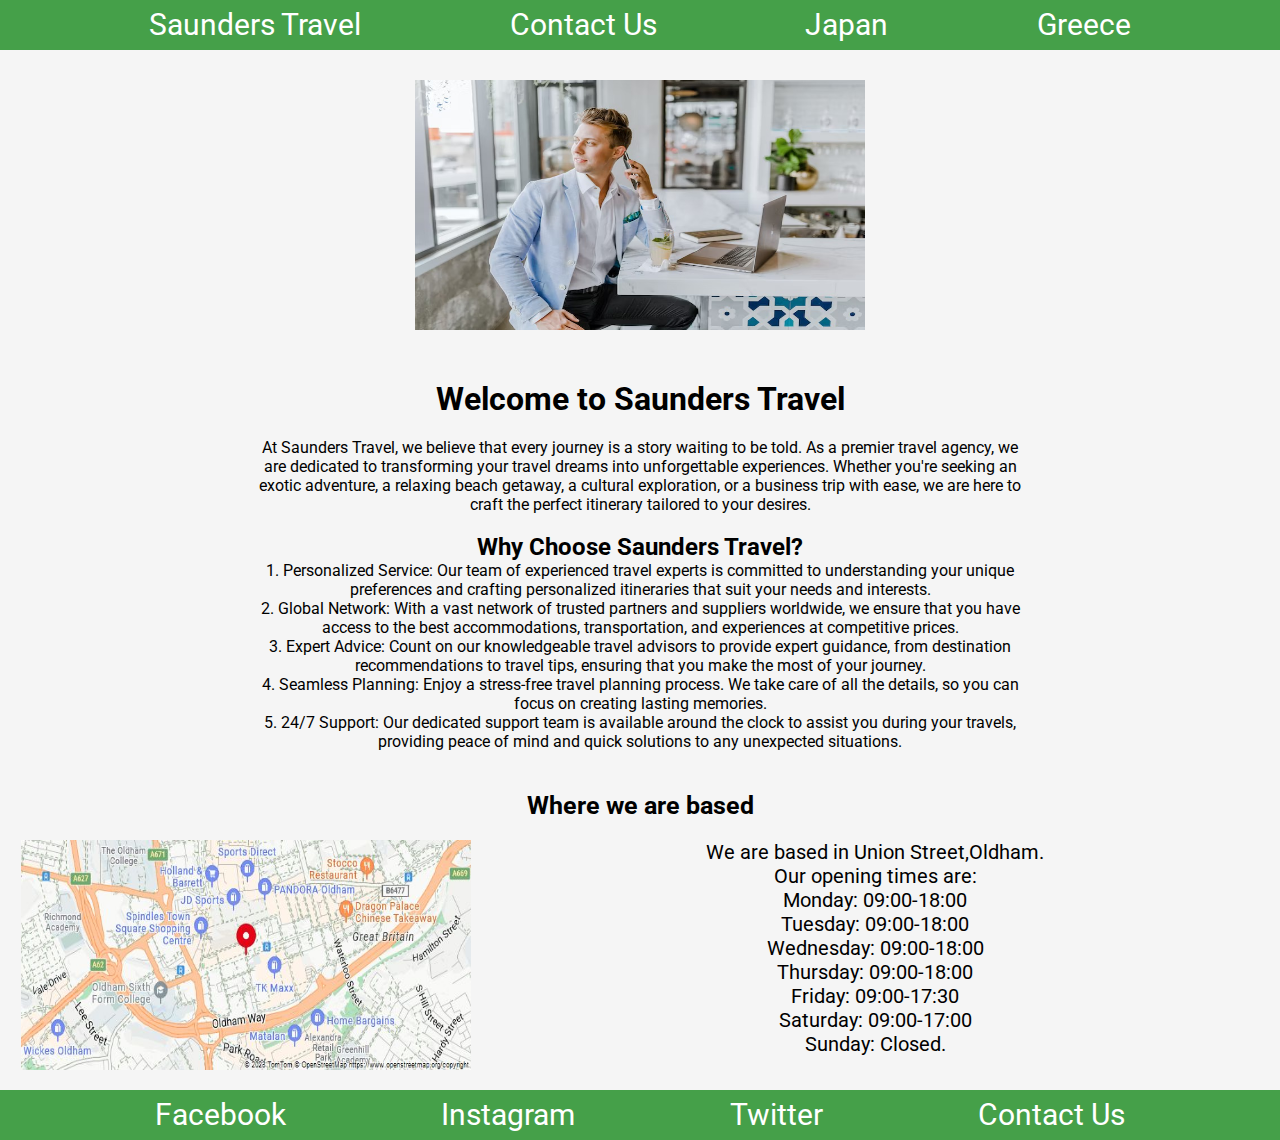
<file: index.html>
<!DOCTYPE html>
<html lang="en">
<head>
    <meta charset="UTF-8">
    <link rel="stylesheet" href="style.css">
    <title>Saunders Travel</title>
</head>
<body>
    
    <div class="navbar">
        <a href="index.html">Saunders Travel</a>
        <a href="contact_us.html">Contact Us</a>
        <a href="japan.html">Japan</a>
        <a href="greece.html">Greece</a>
    </div>
    
    <div class="sct-1">
    <img src="Images/travel_agency.jpeg" alt="The team at work" title="The team at work">
    </div>


<h1> Welcome to Saunders Travel </h1>

<div class="sct-2">
<p>At Saunders Travel, we believe that every journey is a story waiting to be told. As a premier travel agency, we are dedicated to transforming your travel dreams into unforgettable experiences. Whether you're seeking an exotic adventure, a relaxing beach getaway, a cultural exploration, or a business trip with ease, we are here to craft the perfect itinerary tailored to your desires.</p>
<br>
<h2>Why Choose Saunders Travel?</h2>
    <p>1. Personalized Service: Our team of experienced travel experts is committed to understanding your unique preferences and crafting personalized itineraries that suit your needs and interests.<br>
    2. Global Network: With a vast network of trusted partners and suppliers worldwide, we ensure that you have access to the best accommodations, transportation, and experiences at competitive prices.<br> 
    3. Expert Advice: Count on our knowledgeable travel advisors to provide expert guidance, from destination recommendations to travel tips, ensuring that you make the most of your journey.<br> 
    4. Seamless Planning: Enjoy a stress-free travel planning process. We take care of all the details, so you can focus on creating lasting memories.<br>
    5. 24/7 Support: Our dedicated support team is available around the clock to assist you during your travels, providing peace of mind and quick solutions to any unexpected situations.</p>
</div>

<h3>Where we are based</h3>

<div class="sct-3">
<p>We are based in Union Street,Oldham. <br>
    Our opening times are: <br>
    Monday: 09:00-18:00 <br>
    Tuesday: 09:00-18:00 <br>
    Wednesday: 09:00-18:00 <br>
    Thursday: 09:00-18:00 <br>
    Friday: 09:00-17:30 <br>
    Saturday: 09:00-17:00 <br>
    Sunday: Closed.
</p>

<img src="Images/Union street.jpg" alt="#" title="Where we are">

</div>
<footer class="navbar">
    <a href="index.html">Facebook</a>
    <a href="index.html">Instagram</a>
    <a href="index.html">Twitter</a>
    <a href="contact_us.html">Contact Us</a>
</footer>
</body>
</html>
</file>
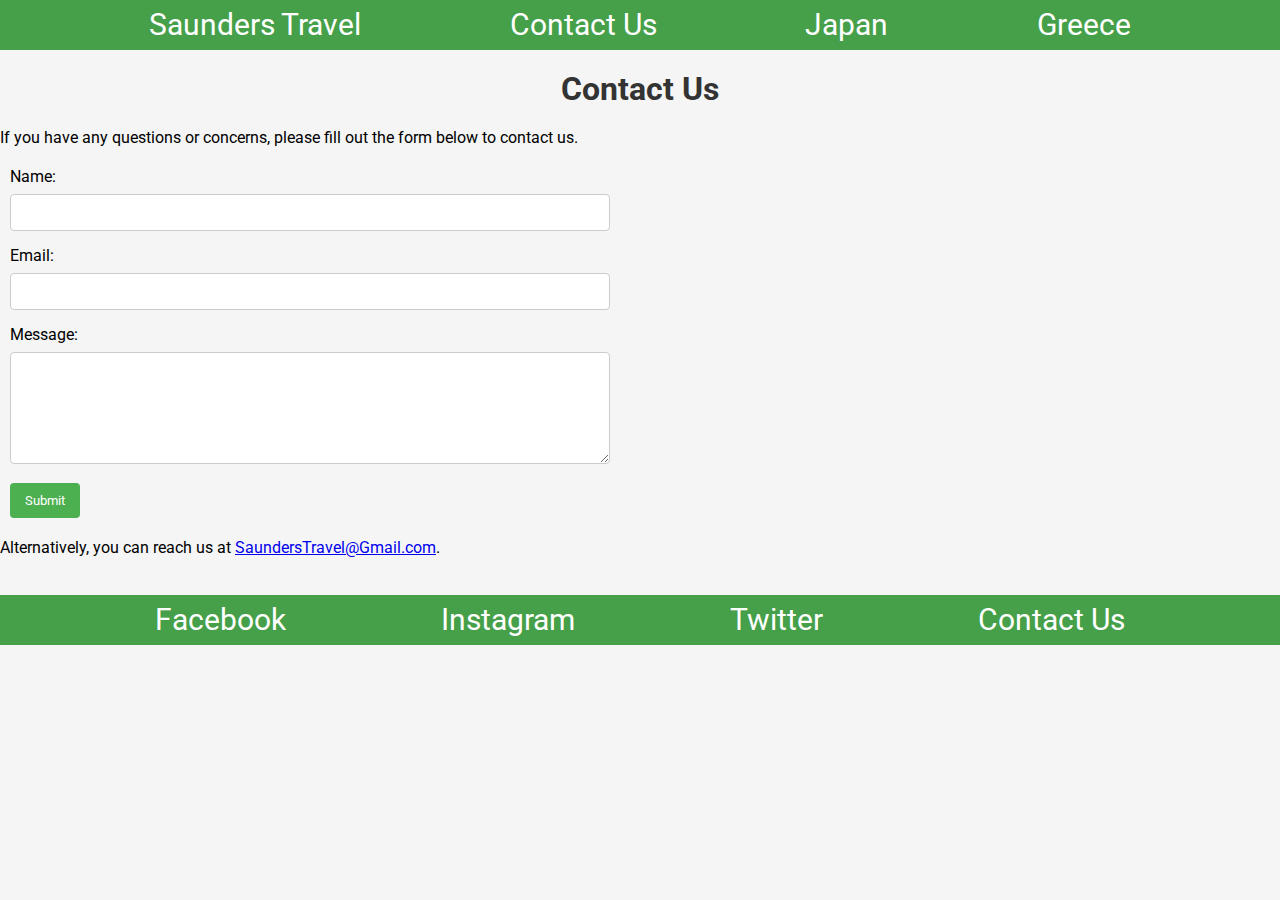
<file: contact_us.html>
<!DOCTYPE html>
<html lang="en">
<head>
    <meta charset="UTF-8">
    <link rel="stylesheet" href="contact_us.css">
    <title>Saunders Travel/Contact Us</title>
</head>
<body>
    
    <div class="navbar">
        <a href="index.html">Saunders Travel</a>
        <a href="contact_us.html">Contact Us</a>
        <a href="japan.html">Japan</a>
        <a href="greece.html">Greece</a>
    </div>

</style>
</head>

<h1>Contact Us</h1>
<div class="sct-1"></div>
<p>If you have any questions or concerns, please fill out the form below to contact us.</p>

<form action="#" method="#">
    <label for="name">Name:</label>
    <input type="text" id="name" name="name" required>

    <label for="email">Email:</label>
    <input type="email" id="email" name="email" required>

    <label for="message">Message:</label>
    <textarea id="message" name="message" rows="6" required></textarea>

    <button type="submit">Submit</button>
</form>

<p>Alternatively, you can reach us at <a href="index.html">SaundersTravel@Gmail.com</a>.</p>
<br>
<br>
<footer class="navbar">
    <a href="index.html">Facebook</a>
    <a href="index.html">Instagram</a>
    <a href="index.html">Twitter</a>
    <a href="contact_us.html">Contact Us</a>
</footer>
</body>
</html>
</file>
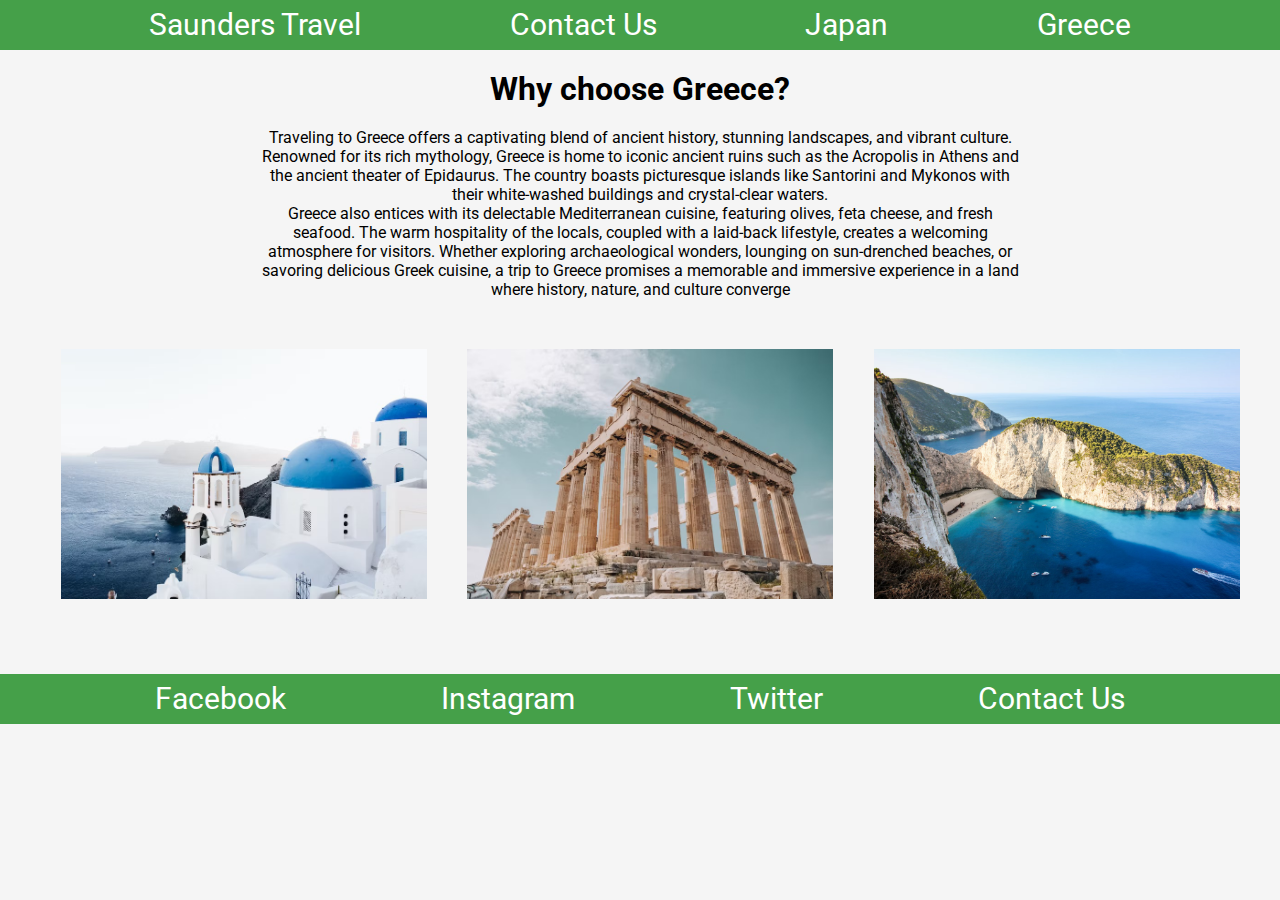
<file: greece.html>
<!DOCTYPE html>
<html lang="en">
<head>
    <meta charset="UTF-8">
    <link rel="stylesheet" href="greece.css">
    <title>Saunders Travel/Greece</title>
</head>
<body>
    
    <div class="navbar">
        <a href="index.html">Saunders Travel</a>
        <a href="contact_us.html">Contact Us</a>
        <a href="japan.html">Japan</a>
        <a href="greece.html">Greece</a>
    </div>

<h1> Why choose Greece? </h1>

<div class="sct-1">
<p>Traveling to Greece offers a captivating blend of ancient history, stunning landscapes, and vibrant culture. Renowned for its rich mythology, Greece is home to iconic ancient ruins such as the Acropolis in Athens and the ancient theater of Epidaurus. The country boasts picturesque islands like Santorini and Mykonos with their white-washed buildings and crystal-clear waters.<br>
Greece also entices with its delectable Mediterranean cuisine, featuring olives, feta cheese, and fresh seafood. The warm hospitality of the locals, coupled with a laid-back lifestyle, creates a welcoming atmosphere for visitors. Whether exploring archaeological wonders, lounging on sun-drenched beaches, or savoring delicious Greek cuisine, a trip to Greece promises a memorable and immersive experience in a land where history, nature, and culture converge</p>
</div>

<div class="sct-2">
    <img src="Images/greece_1.jpeg" alt="white-washed homes" title="White-washed homes">
    <img src="Images/greece_2.jpeg" alt="Ancient Ruins" title="Ancient Ruins">
    <img src="Images/greece_4.jpeg" alt="Stunning Beaches" title="Stunning Beaches">
</div>

<footer class="navbar">
    <a href="index.html">Facebook</a>
    <a href="index.html">Instagram</a>
    <a href="index.html">Twitter</a>
    <a href="contact_us.html">Contact Us</a>
</footer>
</body>
</html>
</file>
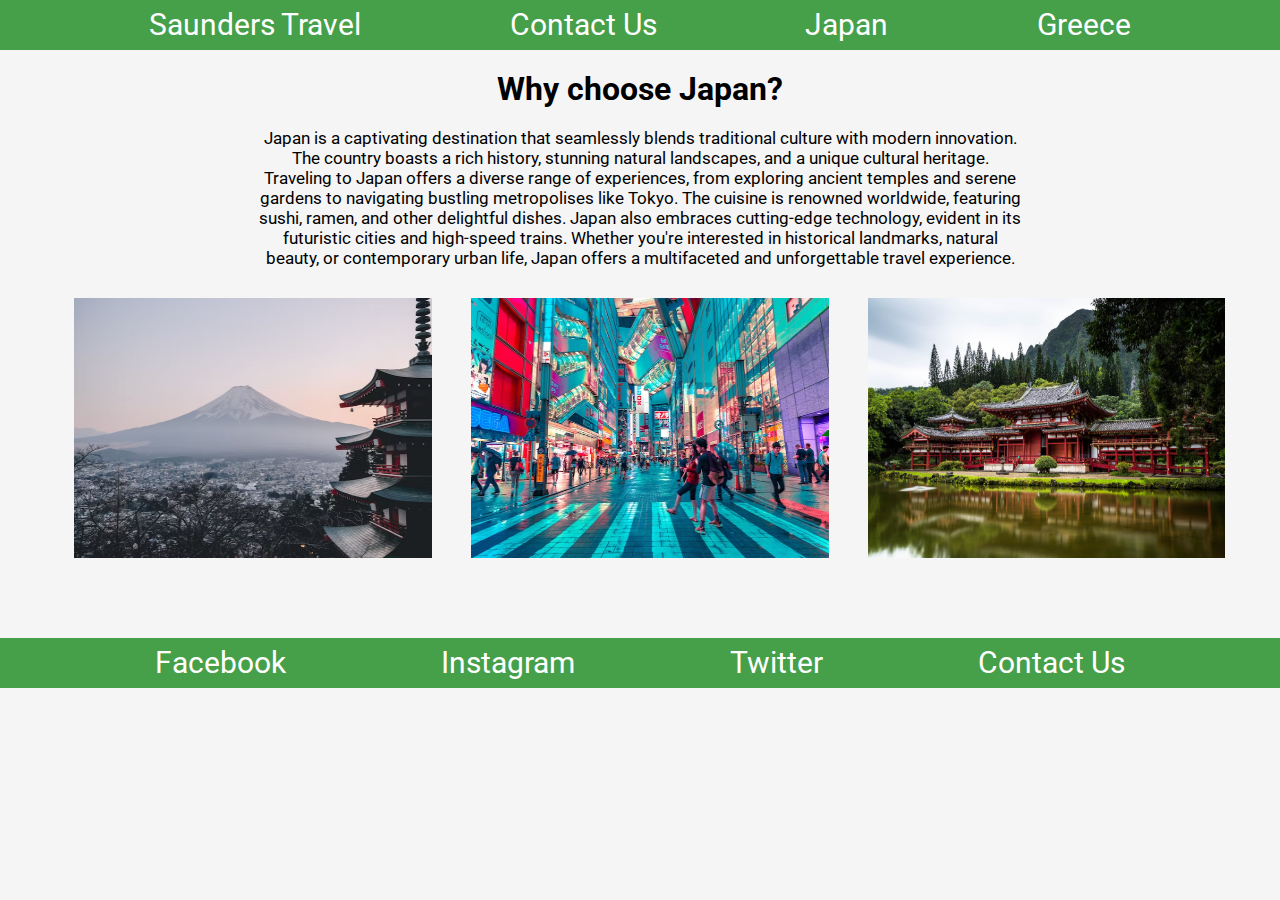
<file: japan.html>
<!DOCTYPE html>
<html lang="en">
<head>
    <meta charset="UTF-8">
    <link rel="stylesheet" href="japan.css">
    <title>Saunders Travel/Japan</title>
</head> 
<body>
    
    <div class="navbar">
        <a href="index.html">Saunders Travel</a>
        <a href="contact_us.html">Contact Us</a>
        <a href="japan.html">Japan</a>
        <a href="greece.html">Greece</a>
    </div>

<h1> Why choose Japan? </h1>

<div class="sct-1">
<p>Japan is a captivating destination that seamlessly blends traditional culture with modern innovation. The country boasts a rich history, stunning natural landscapes, and a unique cultural heritage. Traveling to Japan offers a diverse range of experiences, from exploring ancient temples and serene gardens to navigating bustling metropolises like Tokyo. The cuisine is renowned worldwide, featuring sushi, ramen, and other delightful dishes. Japan also embraces cutting-edge technology, evident in its futuristic cities and high-speed trains. Whether you're interested in historical landmarks, natural beauty, or contemporary urban life, Japan offers a multifaceted and unforgettable travel experience.</p>


<div class="sct-2">
    <img src="Images/japan_1.jpeg" alt="Mount Fugi" title="Mount Fugi">
    <img src="Images/japan_2.jpeg" alt="Tokyo at night" title="Tokyo at night">
    <img src="Images/japan_4.jpeg" alt="Traditional buildings" title="Traditional buildings">
</div>

<footer class="navbar">
    <a href="index.html">Facebook</a>
    <a href="index.html">Instagram</a>
    <a href="index.html">Twitter</a>
    <a href="contact_us.html">Contact Us</a>
</footer>
</body>
</html>
</file>
<file: style.css>
@import url('https://fonts.googleapis.com/css2?family=Roboto&display=swap');

*{
box-sizing: border-box;
padding: 0;
margin: 0;
font-family: 'Roboto', sans-serif;
}

body{
    background-color: whitesmoke;
}

/* Navbar Start */

.navbar{
    display: flex;
    justify-content: space-evenly;
    height: 50px; 
    background-color: #45a049;
}

.navbar a{
    text-decoration: none;
    color: white;
    font-size: 30px;
    padding-top: 7px;
}

.navbar a:hover {
    text-decoration: none;
    color: yellowgreen;
    font-size: 30px;
    padding-top: 7px;
}

/* Navbar End */

h1{
    padding: 20px;
    display: flex;
    justify-content: center;
    color: black;
}

.sct-1 {
    padding: 30px;
    display: flex;
    justify-content: center;
}
.sct-1 img{
    height: 250px;
    width: 450px;
}


.sct-2{
    display: flex;
    flex-direction: column;
    align-items: center;
    justify-content: center;
    padding-bottom: 20px;
}    
.sct-2 p{
    display: flex;
    justify-content: center;
    color: black;
    width: 60%;
    text-align: center;
}
h3{
    padding: 20px;
    display: flex;
    justify-content: center;
    color: black;
    font-size: 25px;
}
.sct-3{
    display: flex;
    flex-direction: row-reverse;
    justify-content: space-evenly;
}

.sct-3 p{
    display: flex;
    justify-content: center;
    color: black;
    width: 60%;
    text-align: center;
    font-size: 20px;
}
.sct-3 img{
    height: 250px;
    width: 450px;
    padding-bottom: 20px;
}
</file>
<file: contact_us.css>
@import url('https://fonts.googleapis.com/css2?family=Roboto&display=swap');

*{
box-sizing: border-box;
padding: 0;
margin: 0;
font-family: 'Roboto', sans-serif;
}

body{
    background-color: whitesmoke;
}

/* Navbar Start */

.navbar{
    display: flex;
    justify-content: space-evenly;
    height: 50px; 
    background-color: #45a049;
}

.navbar a{
    text-decoration: none;
    color: white;
    font-size: 30px;
    padding-top: 7px;
}

.navbar a:hover {
    text-decoration: none;
    color: whitesmoke;
    font-size: 30px;
    padding-top: 7px;
}

h1 {
    padding: 20px;
    display: flex;
    justify-content: center;
    color: #333;
}
.sct-1 p{
    display: flex;
    justify-content:left;
    color: black;
    text-align: center;
    font-size: 20px;
    margin-left: 15px;
}

form {
    max-width: 600px;
    margin: 20px ;
    margin-left: 10px;
}

label {
    display: block;
    margin-bottom: 8px;
}

input,
textarea {
    width: 100%;
    padding: 10px;
    margin-bottom: 15px;
    border: 1px solid #ccc;
    border-radius: 4px;
    box-sizing: border-box;
}

button {
    background-color: #4caf50;
    color: white;
    padding: 10px 15px;
    border: none;
    border-radius: 4px;
    cursor: pointer;
}

button:hover {
    background-color: #45a049;
}
</file>
<file: greece.css>
@import url('https://fonts.googleapis.com/css2?family=Roboto&display=swap');

*{
box-sizing: border-box;
padding: 0;
margin: 0;
font-family: 'Roboto', sans-serif;
}

body{
    background-color: whitesmoke;
}

/* Navbar Start */

.navbar{
    display: flex;
    justify-content: space-evenly;
    height: 50px; 
    background-color: #45a049;
}

.navbar a{
    text-decoration: none;
    color: white;
    font-size: 30px;
    padding-top: 7px;
}

.navbar a:hover {
    text-decoration: none;
    color: yellowgreen;
    font-size: 30px;
    padding-top: 7px;
}
/* Navbar End */

h1{
    padding: 20px;
    display: flex;
    justify-content: center;
    color: black;
}

.sct-1{
    display: flex;
    flex-direction: column;
    align-items: center;
    justify-content: center;
    padding-bottom: 20px;
}    
.sct-1 p{
    display: flex;
    justify-content: center;
    color: black;
    width: 60%;
    text-align: center;
}

.sct-2 {
    padding: 30px;
    display: flex;
    justify-content: space-evenly;
    padding-bottom: 75px;
}
.sct-2 img{
    height: 250px;
    width: 30%;
    margin-left: 2.5%;
    margin-right: auto;
}
</file>
<file: japan.css>
@import url('https://fonts.googleapis.com/css2?family=Roboto&display=swap');

*{
box-sizing: border-box;
padding: 0;
margin: 0;
font-family: 'Roboto', sans-serif;
}

body{
    background-color: whitesmoke;
}

/* Navbar Start */

.navbar{
    display: flex;
    justify-content: space-evenly;
    height: 50px; 
    width: 100%;
    background-color: #45a049;
}

.navbar a{
    text-decoration: none;
    color: white;
    font-size: 30px;
    padding-top: 7px;
}

.navbar a:hover {
    text-decoration: none;
    color: yellowgreen;
    font-size: 30px;
    padding-top: 7px;
}
/* Navbar End */

h1{
    padding: 20px;
    display: flex;
    justify-content: center;
    color: black;
}

.sct-1{
    display: flex;
    flex-direction: column;
    align-items: center;
    justify-content: center;
    padding-bottom: 20px;
}    
.sct-1 p{
    display: flex;
    justify-content: center;
    color: black;
    width: 60%;
    text-align: center;
    font-size: 17px;
}

.sct-2 {
    padding: 30px;
    display: flex;
    justify-content: space-evenly;
    padding-bottom: 80px;
}
.sct-2 img{
    height: 260px;
    width: 30%;
    margin-left: 2.5%;
    margin-right: auto;
}
</file>
